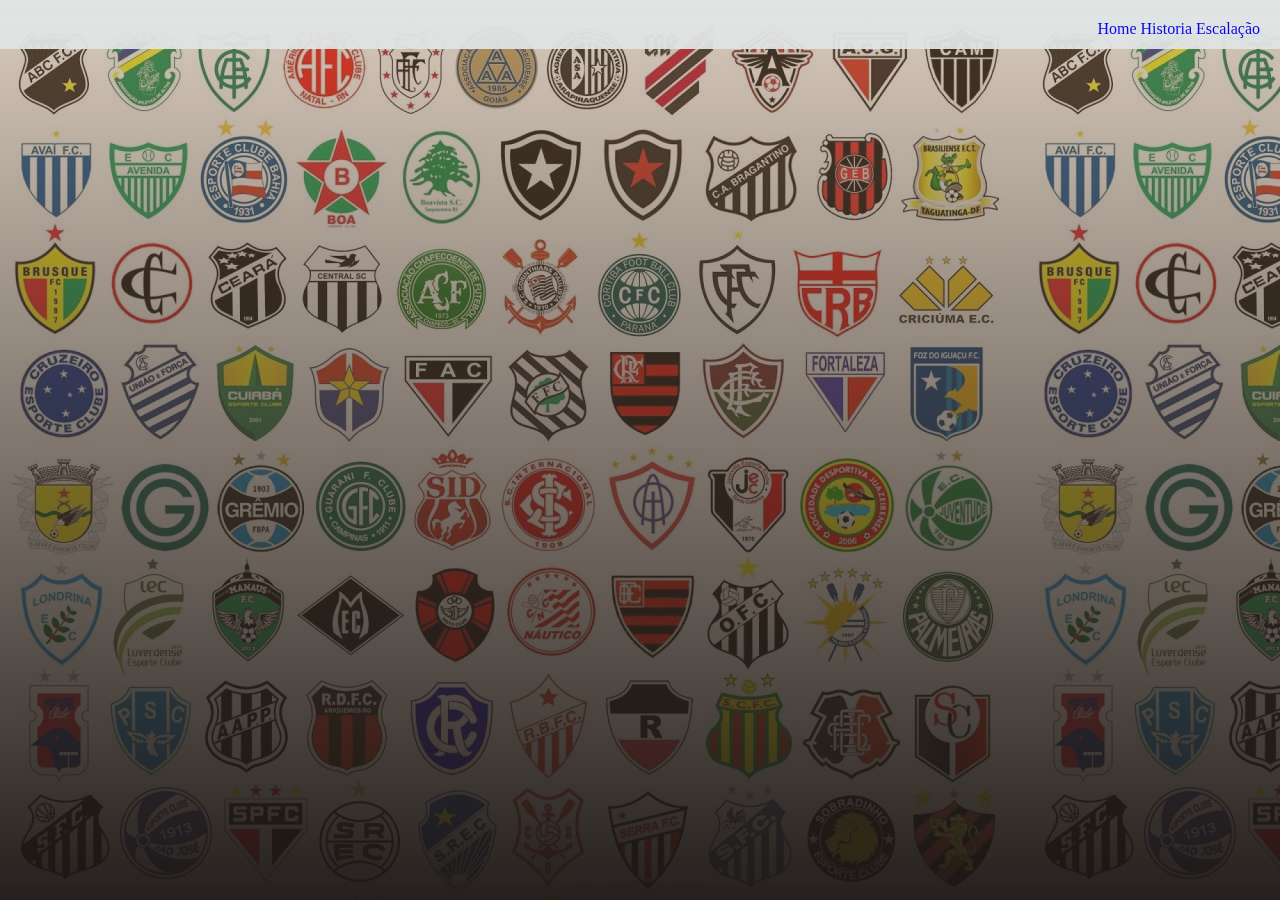
<file: index.html>
<!DOCTYPE html>
<html lang="pt-br">

<head>
    <title></title>
    <meta charset="UTF-8">
    <meta name="viewport" content="width=device-width, initial-scale=1">
    <link href="css/style.css" rel="stylesheet">
    <link rel="preconnect" href="https://fonts.googleapis.com">
    <link rel="preconnect" href="https://fonts.gstatic.com" crossorigin>
    <link href="https://fonts.googleapis.com/css2?family=Dancing+Script&display=swap" rel="stylesheet">

<body>

    <header>
        <nav>
            <a href="#">Home</a>
            <a href="#">Historia</a>
            <a href="/escalacao.html">Escalação</a>
        </nav>
    </header>
    <main>
        <section>

        </section>
    </main>
    <footer>
        <p>Site criado por Armar</p>
    </footer>

</body>

</html>
</file>
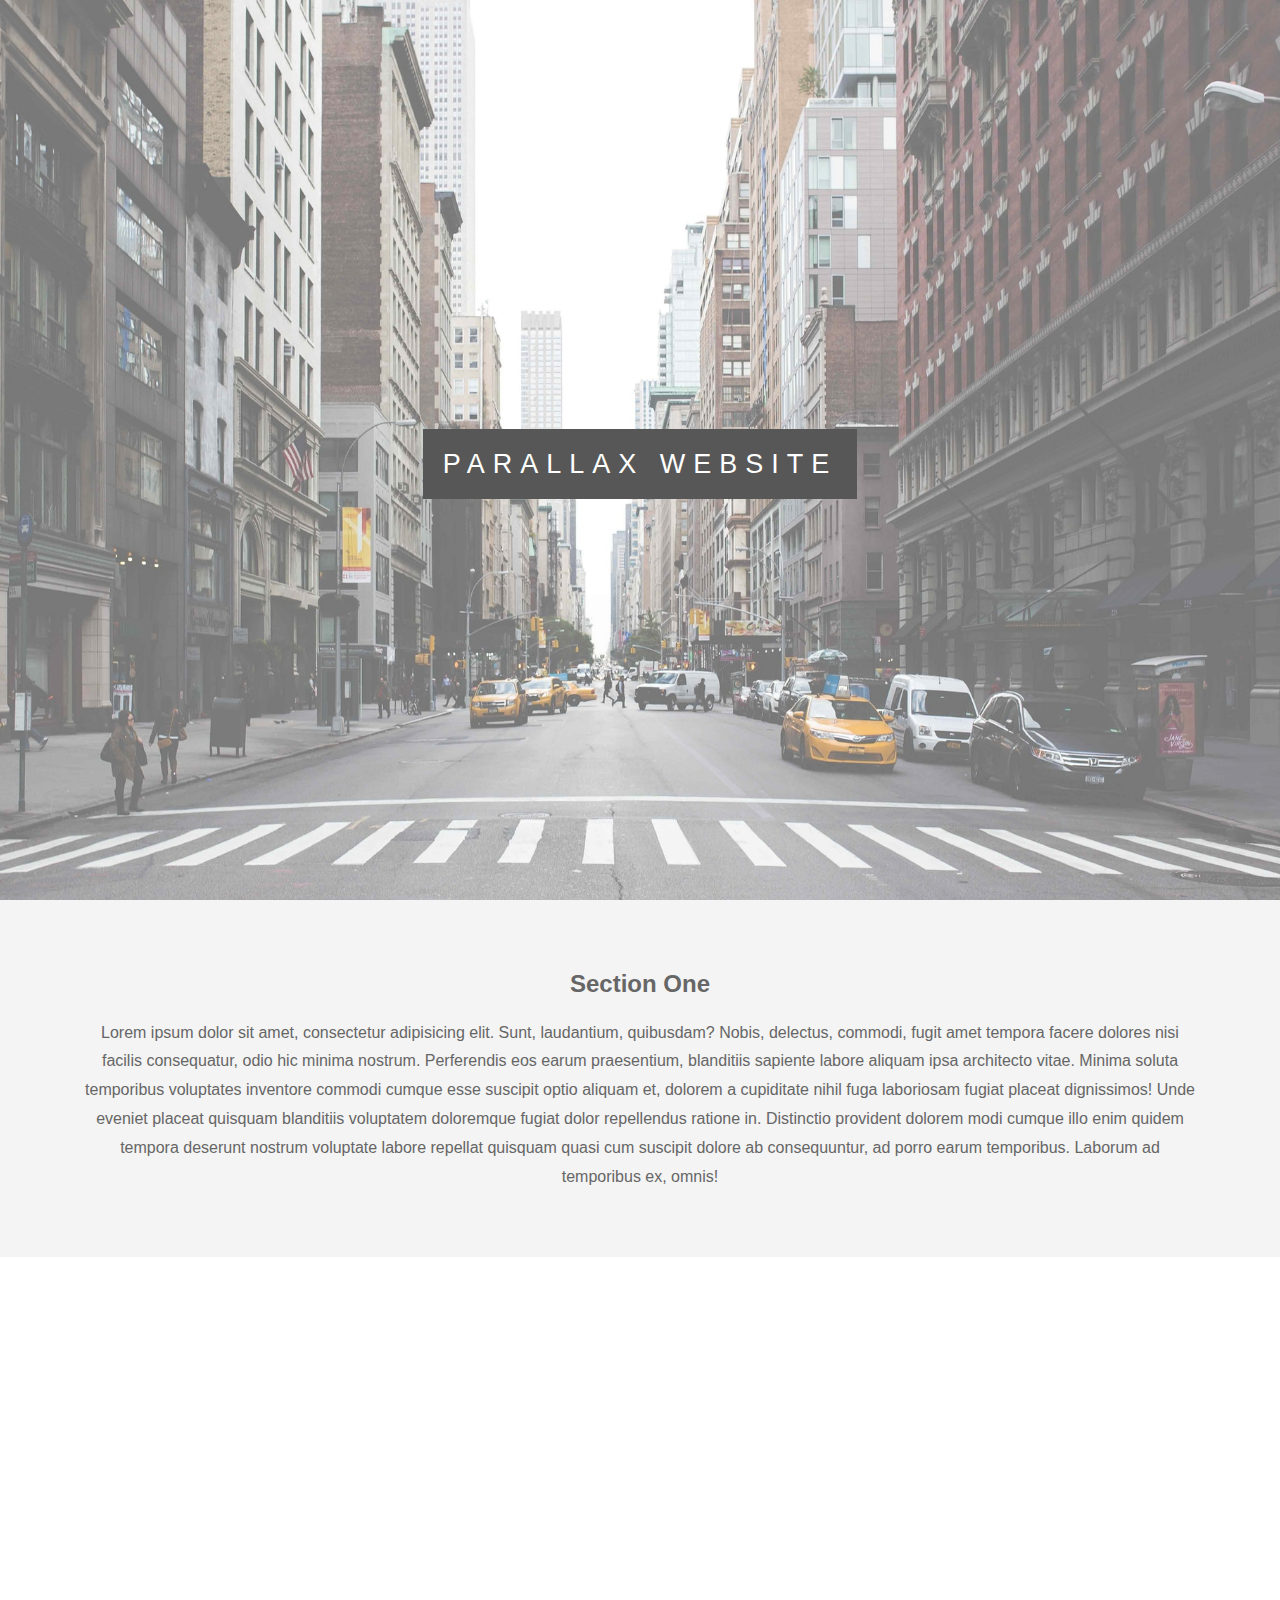
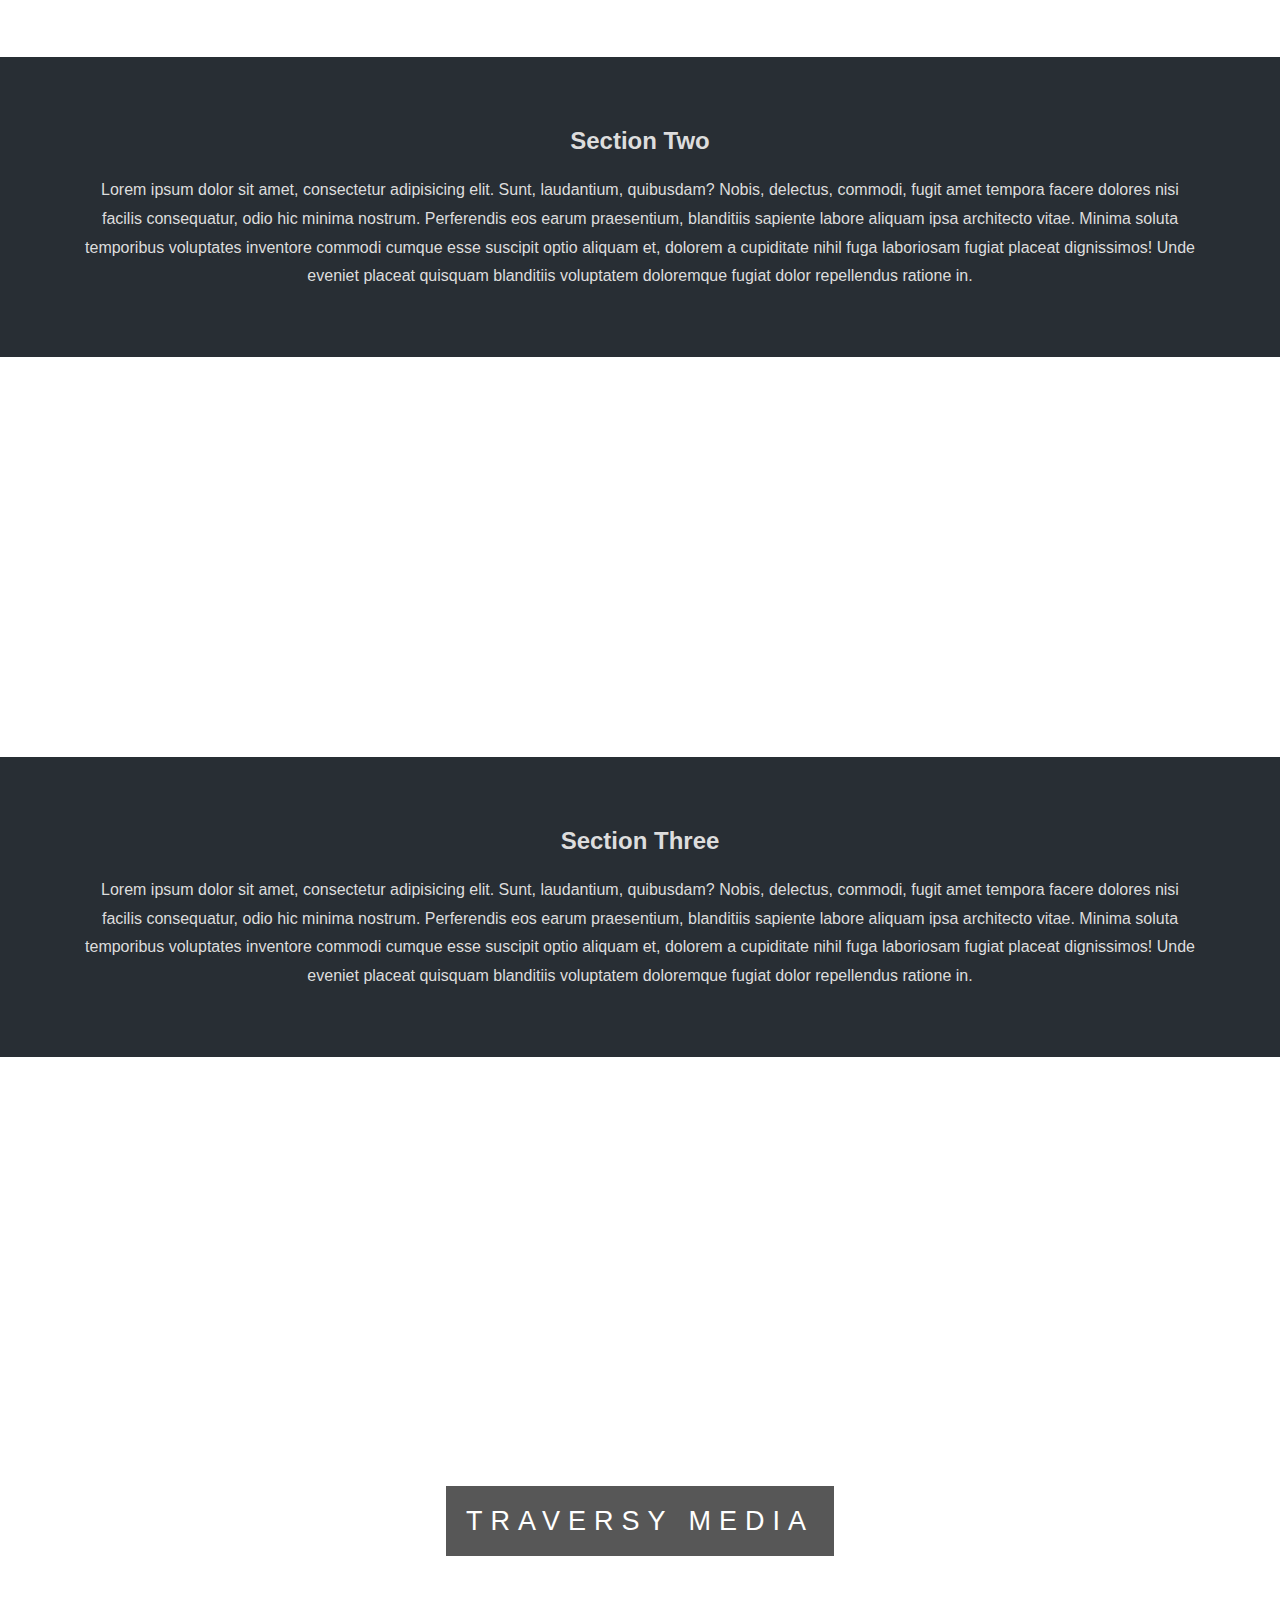
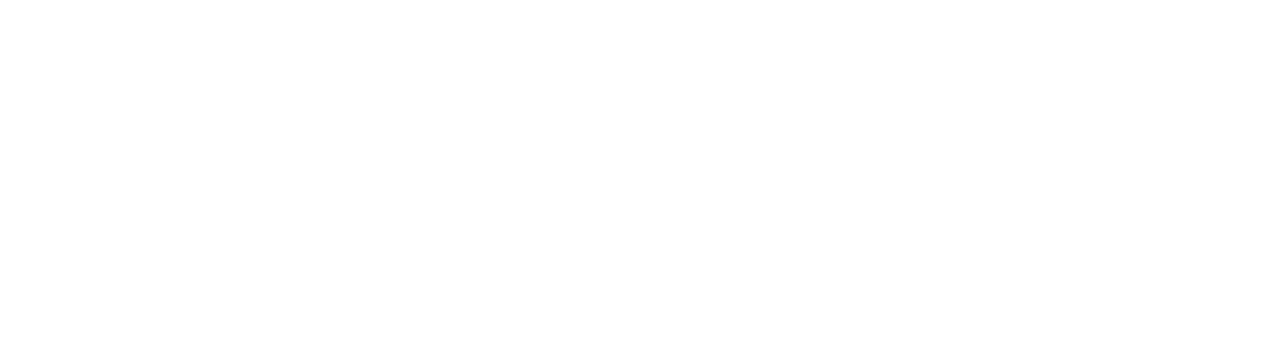
<file: paralax/index.html>
<!DOCTYPE html>
<html lang="pt-br">
<head>
  <meta charset="UTF-8">
  <meta name="viewport" content="width=device-width, initial-scale=1.0">
  <meta http-equiv="X-UA-Compatible" content="ie=edge">
  <title>Parallax Website Demo</title>
  <link rel="stylesheet" href="css/style.css">
</head>
<body>
  <div class="pimg1">
    <div class="ptext">
      <span class="border">
        Parallax Website
      </span>
    </div>
  </div>

  <section class="section section-light">
    <h2>Section One</h2>
    <p>
      Lorem ipsum dolor sit amet, consectetur adipisicing elit. Sunt, laudantium, quibusdam? Nobis, delectus, commodi, fugit amet tempora facere dolores nisi facilis consequatur, odio hic minima nostrum. Perferendis eos earum praesentium, blanditiis sapiente labore aliquam ipsa architecto vitae. Minima soluta temporibus voluptates inventore commodi cumque esse suscipit optio aliquam et, dolorem a cupiditate nihil fuga laboriosam fugiat placeat dignissimos! Unde eveniet placeat quisquam blanditiis voluptatem doloremque fugiat dolor repellendus ratione in. Distinctio provident dolorem modi cumque illo enim quidem tempora deserunt nostrum voluptate labore repellat quisquam quasi cum suscipit dolore ab consequuntur, ad porro earum temporibus. Laborum ad temporibus ex, omnis!
    </p>
  </section>

  <div class="pimg2">
    <div class="ptext">
      <span class="border trans">
        Image Two Text
      </span>
    </div>
  </div>

  <section class="section section-dark">
    <h2>Section Two</h2>
    <p>
      Lorem ipsum dolor sit amet, consectetur adipisicing elit. Sunt, laudantium, quibusdam? Nobis, delectus, commodi, fugit amet tempora facere dolores nisi facilis consequatur, odio hic minima nostrum. Perferendis eos earum praesentium, blanditiis sapiente labore aliquam ipsa architecto vitae. Minima soluta temporibus voluptates inventore commodi cumque esse suscipit optio aliquam et, dolorem a cupiditate nihil fuga laboriosam fugiat placeat dignissimos! Unde eveniet placeat quisquam blanditiis voluptatem doloremque fugiat dolor repellendus ratione in.
    </p>
  </section>

  <div class="pimg3">
    <div class="ptext">
      <span class="border trans">
        Image Three Text
      </span>
    </div>
  </div>

  <section class="section section-dark">
    <h2>Section Three</h2>
    <p>
      Lorem ipsum dolor sit amet, consectetur adipisicing elit. Sunt, laudantium, quibusdam? Nobis, delectus, commodi, fugit amet tempora facere dolores nisi facilis consequatur, odio hic minima nostrum. Perferendis eos earum praesentium, blanditiis sapiente labore aliquam ipsa architecto vitae. Minima soluta temporibus voluptates inventore commodi cumque esse suscipit optio aliquam et, dolorem a cupiditate nihil fuga laboriosam fugiat placeat dignissimos! Unde eveniet placeat quisquam blanditiis voluptatem doloremque fugiat dolor repellendus ratione in.
    </p>
  </section>

  <div class="pimg1">
    <div class="ptext">
      <span class="border">
        Traversy Media
      </span>
    </div>
  </div>
</body>
</html>
</file>
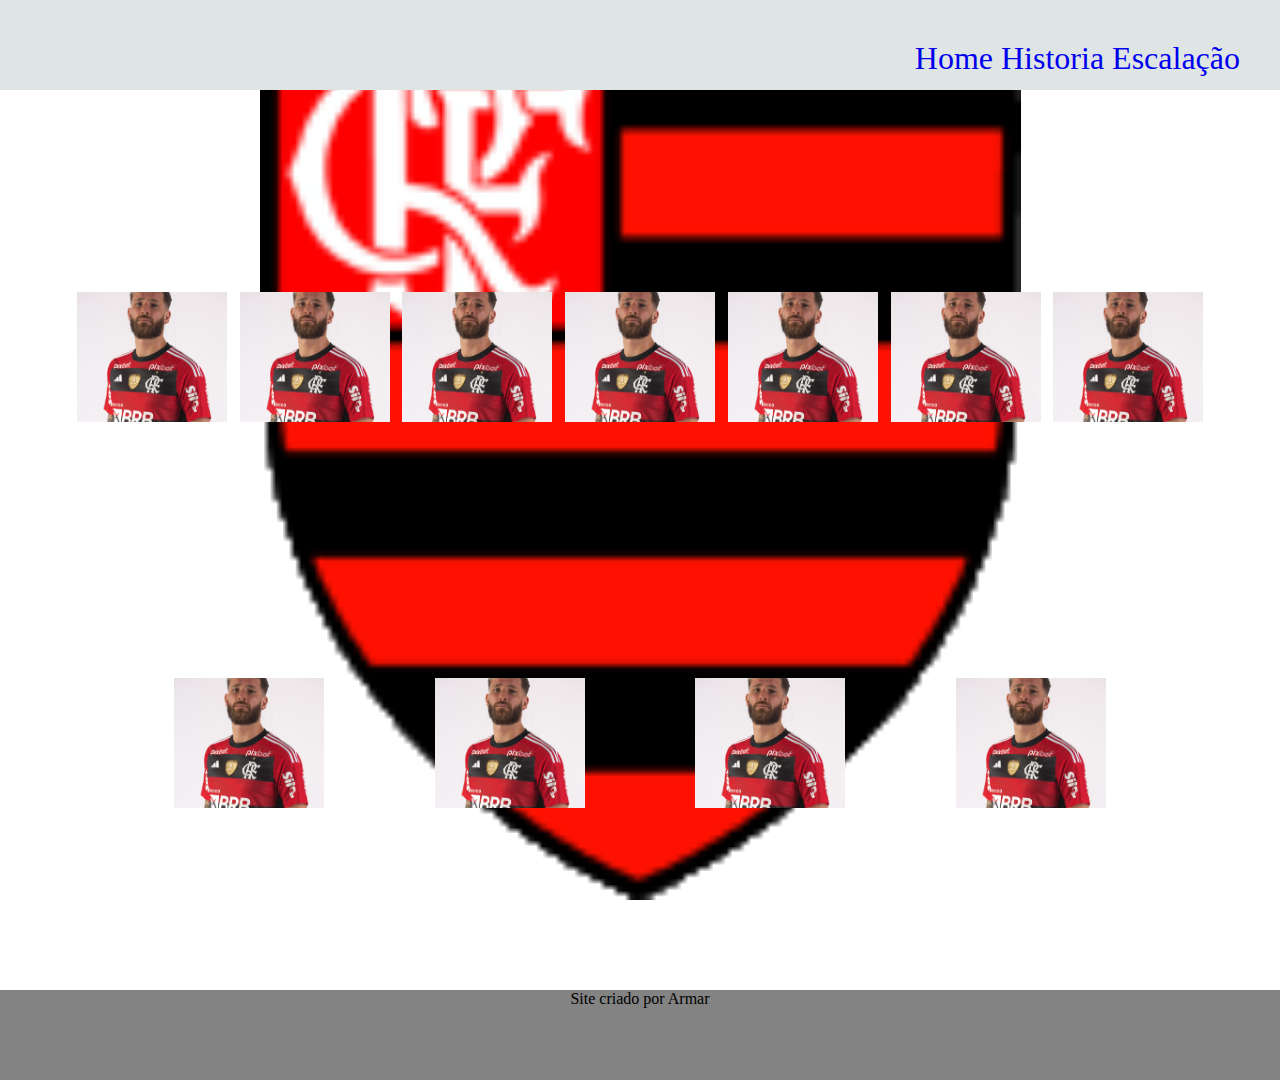
<file: escalacao.html>
<!DOCTYPE html>
<html lang="pt-br">

<head>
    <title></title>
    <meta charset="UTF-8">
    <meta name="viewport" content="width=device-width, initial-scale=1">
    <link href="/css/escalacao.css" rel="stylesheet">
    <link rel="preconnect" href="https://fonts.googleapis.com">
    <link rel="preconnect" href="https://fonts.gstatic.com" crossorigin>
    <link href="https://fonts.googleapis.com/css2?family=Dancing+Script&display=swap" rel="stylesheet">
</head>

<body>
    <header>
        <nav>
            <a href="/index.html">Home</a>
            <a href="#">Historia</a>
            <a href="#">Escalação</a>
        </nav>
    </header>
    <main class="jogador">
        <section class="container">
            <article class="image"><img src="/img/fla4.jpg" alt="jogador 4"></article>
            <article class="text">
                <h3>nome</h3>

                <h2>idade</h2>
            </article>
        </section>
        <section class="container">
            <article class="image"><img src="/img/fla4.jpg" alt="jogador 4"></article>
            <article class="text">
                <h3>nome</h3>

                <h2>idade</h2>
            </article>
        </section>
        <section class="container">
            <article class="image"><img src="/img/fla4.jpg" alt="jogador 4"></article>
            <article class="text">
                <h3>nome</h3>

                <h2>idade</h2>
            </article>
        </section>
        <section class="container">
            <article class="image"><img src="/img/fla4.jpg" alt="jogador 4"></article>
            <article class="text">
                <h3>nome</h3>

                <h2>idade</h2>
            </article>
        </section>
        <section class="container">
            <article class="image"><img src="/img/fla4.jpg" alt="jogador 4"></article>
            <article class="text">
                <h3>nome</h3>

                <h2>idade</h2>
            </article>
        </section>
        <section class="container">
            <article class="image"><img src="/img/fla4.jpg" alt="jogador 4"></article>
            <article class="text">
                <h3>nome</h3>

                <h2>idade</h2>
            </article>
        </section>
        <section class="container">
            <article class="image"><img src="/img/fla4.jpg" alt="jogador 4"></article>
            <article class="text">
                <h3>nome</h3>

                <h2>idade</h2>
            </article>
        </section>
        <section class="container">
            <article class="image"><img src="/img/fla4.jpg" alt="jogador 4"></article>
            <article class="text">
                <h3>nome</h3>

                <h2>idade</h2>
            </article>
        </section>
        <section class="container">
            <article class="image"><img src="/img/fla4.jpg" alt="jogador 4"></article>
            <article class="text">
                <h3>nome</h3>

                <h2>idade</h2>
            </article>
        </section>
        <section class="container">
            <article class="image"><img src="/img/fla4.jpg" alt="jogador 4"></article>
            <article class="text">
                <h3>nome</h3>

                <h2>idade</h2>
            </article>
        </section>
        <section class="container">
            <article class="image"><img src="/img/fla4.jpg" alt="jogador 4"></article>
            <article class="text">
                <h3>nome</h3>

                <h2>idade</h2>
            </article>
        </section>
    </main>
    <footer>
        <p>Site criado por Armar</p>
    </footer>
</body>

</html>
</file>
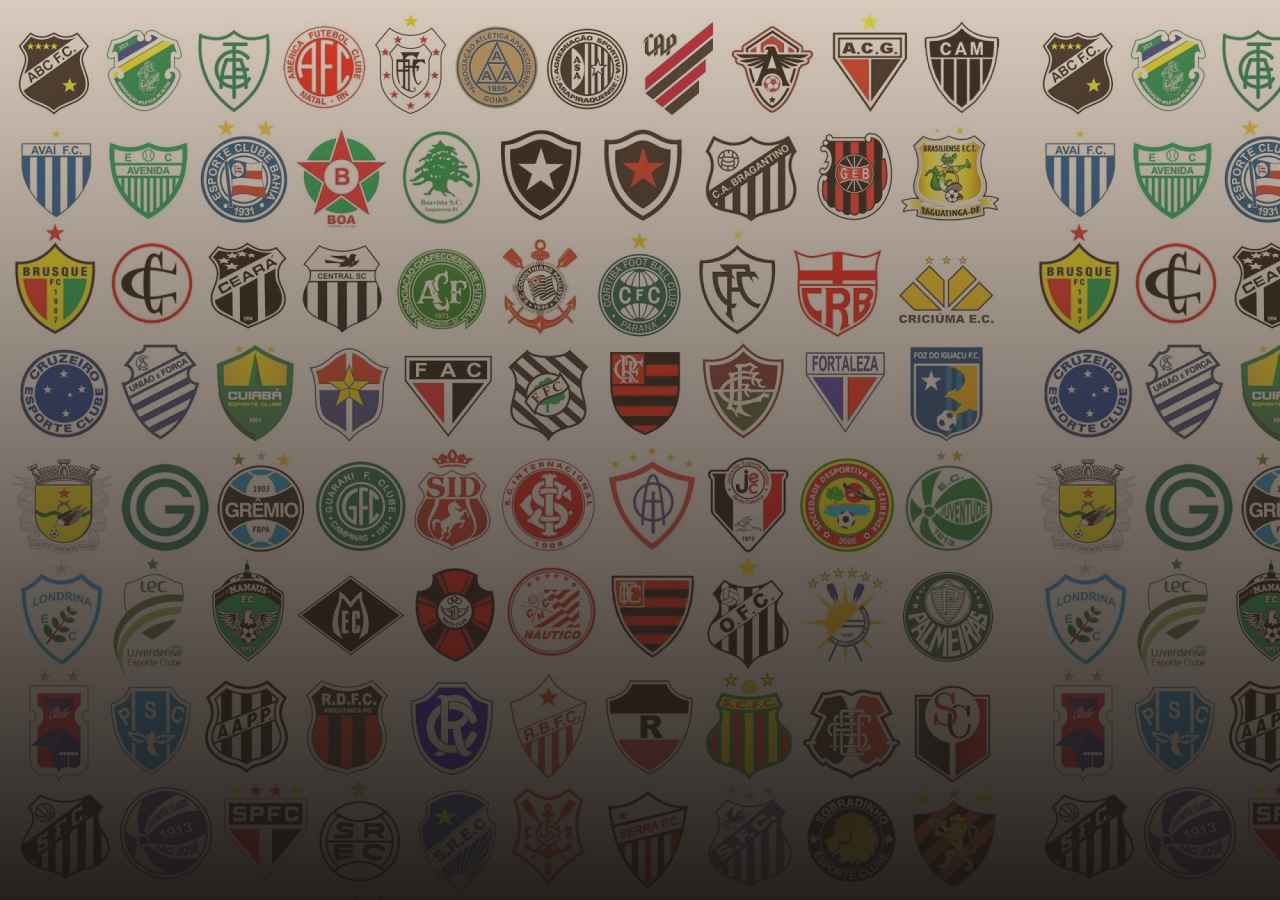
<file: index copy.html>
<!DOCTYPE html>
<html lang="pt-br">
    <head>
        <title></title>
        <meta charset="UTF-8">
        <meta name="viewport" content="width=device-width, initial-scale=1">
        <link href="css/style.css" rel="stylesheet">
        <link rel="preconnect" href="https://fonts.googleapis.com">
<link rel="preconnect" href="https://fonts.gstatic.com" crossorigin>
<link href="https://fonts.googleapis.com/css2?family=Dancing+Script&display=swap" rel="stylesheet">
<style>html, body {
	width: 100%;
	height: 100%;
	margin: 0;
	      padding: 0;
}
/*body {
	background-image: linear-gradient(50deg, rgb(222, 222, 220) 0%, rgb(203, 188, 209) 100%);
} 
.imgx {
	width: 100%;
	height: 100%;
	-webkit-mask-image: linear-gradient(to top, transparent 1%, black 100%);
	background-image: url(img/pexels-photo-248515.png);*/
}</style>
    </head>
    <body>  
        <div class="imgx"></div>
    </body>
</html>
</file>
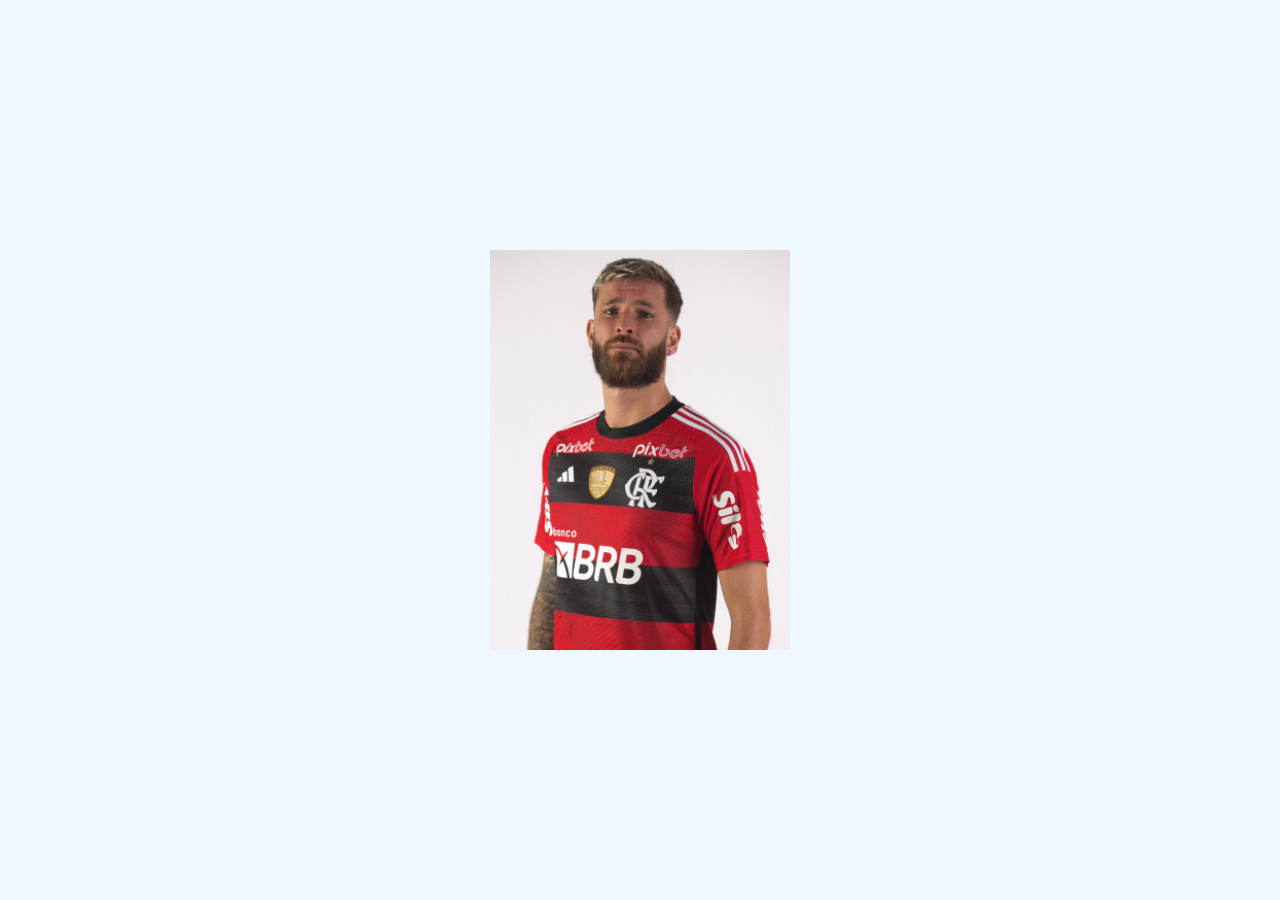
<file: teste.html>
<!DOCTYPE html>
<html lang="en">

<head>
    <meta charset="UTF-8">
    <meta name="viewport" content="width=device-width, initial-scale=1.0">
    <link rel="stylesheet" href="style.css">
    <title>Imagem e texto</title>

</head>

<body>
    <main class="container">
        <section class="image"><img src="/img/fla4.jpg" alt="jogador"> </section>
        <section class="text">
            <h3>Texto grande</h3>
            <h2>texto pequeno</h2>
        </section>
    </main>


</body>

</html>
</file>
<file: css/style.css>
*{
    width: 100%;
    height: 100%;
    padding: 0;
    margin: 0;
}
main{
    width: 100%;
    height:80%;

}
header{
    display: inline;
}
nav{
    padding: 20px;
    width: 100%;
    height: 10%;
    background-color: #dfe4e4;
    text-align: right;
}
nav a{ 
    text-decoration: none;
}
* { padding: 0;
    margin: 0;
    box-sizing: border-box;
  } 
  
 body{
    display: flex;
    align-items: center;
    justify-content: center;
    height: 100vh;
    flex-direction: column;
    background-color: aliceblue;
    /*imagem de fundo*/
    background-image: linear-gradient(
            to bottom,
            rgba(161, 125, 90, 0.4),
            rgba(29, 24, 21, 0.966)
          ), url("/img/times-brasil.jpg");
    width: 100%;
    height: 100%;
    -webkit-mask-image: linear-gradient(to top, transparent 1%, black 100%);
         

 }
 .container{
    position: relative;
    height: 25%;
    width: 18%;
    cursor: pointer;
    overflow: hidden;
}
.

article .individuo{
    /*cor de fundo e borda*/
    background-color: #f2f5f5;
    border: 2px solid rgb(0, 0, 0);
    /* tamanho*/
    height: 25%;
    width: 18%;
    font-family: 'Dancing Script', cursive;
}

footer{
    height: 5%;
    padding: 10;
    background-color: rgb(131, 131, 131);
    text-align: center;
}
</file>
<file: paralax/css/style.css>
body, html{
    height:100%;
    margin:0;
    font-size:16px;
    font-family:"Lato", sans-serif;
    font-weight:400;
    line-height:1.8em;
    color:#666;
  }
  
  .pimg1, .pimg2, .pimg3{
    position:relative;
    opacity:0.70;
    background-position:center;
    background-size:cover;
    background-repeat:no-repeat;
  
    /*
      fixed = parallax
      scroll = normal
    */
    background-attachment:fixed;
  }
  
  .pimg1{
    background-image:url('../img/image1.jpg');
    min-height:100%;
  }
  
  .pimg2{
    background-image:url('../img/image2.jpg');
    min-height:400px;
  }
  
  .pimg3{
    background-image:url('../img/image3.jpg');
    min-height:400px;
  }
  
  .section{
    text-align:center;
    padding:50px 80px;
  }
  
  .section-light{
    background-color:#f4f4f4;
    color:#666;
  }
  
  .section-dark{
    background-color:#282e34;
    color:#ddd;
  }
  
  .ptext{
    position:absolute;
    top:50%;
    width:100%;
    text-align:center;
    color:#000;
    font-size:27px;
    letter-spacing:8px;
    text-transform:uppercase;
  }
  
  .ptext .border{
    background-color:#111;
    color:#fff;
    padding:20px;
  }
  
  .ptext .border.trans{
    background-color:transparent;
  }
  
  @media(max-width:568px){
    .pimg1, .pimg2, .pimg3{
      background-attachment:scroll;
    }
  }
</file>
<file: css/escalacao.css>
*{
    width: 100%;
    height: 100%;
    padding: 0;
    margin: 0;    
    box-sizing: border-box;
}
body{
    /*imagem de fundo*/
    width: 100%;
    height: 100vh;
    background-image: url("/img/Flamengo.gif");
    background-repeat: no-repeat;
    background-position: center;
    background-size: contain;
    display: flexbox;
    align-items: center;
    justify-content: center;  
    flex-direction: column;

}
header{
    display: inline;
}
nav{
    padding: 40px;
    width: 100%;
    height: 10%;
    font-size: xx-large;
    background-color: #dfe4e4;
    text-align: right;
}
nav a{ 
    text-decoration: none;
} 

main{
    width: 100%;
    height: 80%;
}

.jogador {
    justify-content:center;
    padding: 5%;
    position: sticky;
    max-width: 100%;
    height: 100%; 
     /*cor de fundo e borda*/
    border:0px solid aqua;
    /* posicionamento dos box*/
    display:flex;
    /*alinhamento vertical*/
    align-items: center;
    flex-wrap: wrap;
    /*alinhamento horizontal*/
    justify-content:space-evenly;

}
.individuo{
    /*cor de fundo e borda*/
    background-color: #f2f5f5;
    border: 30px solid rgb(0, 0, 0);
    /* tamanho*/
    height: 150px;
    width: 150px;
    font-family: 'Dancing Script', cursive;
}
.container{
    padding-top: 20px;
    position: relative;
    height: 150px;
    width: 150px;
    cursor: pointer;
    overflow: hidden;
}
.container:hover .text{
    visibility: visible;
}
.container:hover img{
    transform: scale(1.1);
}
.image{
    height: 150px;
    width: 150px;
}

.image img{
    height: 150px;
    width: 150px;
object-fit: cover;
    }
.text{
    height: 150px;
    width: 150px;
    /* tamanho da fonte */
    font-size: 1.2rem;
    /* posicao */
    position: absolute;
    top: 0;
    left: 0;
    opacity: .8;
    /*cor de fundo */
    background: crimson;
    display: flex;
    align-items: center;
    justify-content: center;
    flex-direction: column;
    color: #fff;
    visibility: hidden;
    transition: .1s ease;
}
.text h3{
    margin-bottom: 1.2rem;
}
footer{
    height: 10%;
    padding: 10;
    background-color: rgb(131, 131, 131);
    text-align: center;
}
</file>
<file: style.css>
*{
    padding: 0;
    margin: 0;
    box-sizing: border-box;
}
body{
    display: flex;
    align-items: center;
    justify-content: center;
    height: 100vh;
    flex-direction: column;
    background-color: aliceblue;
}
.container{
    position: relative;
    width: 300px;
    height: 400px;
    cursor: pointer;
    overflow: hidden;
}
.container:hover .text{
    visibility: visible;
}
.container:hover img{
    transform: scale(1.1);
}
.image{
    width: 300px;
    height: 400px;
}

.image img{
        width: 300px;
        height: 400px;
object-fit: cover;
    }
.text{
    /* largura */
    width: 300px;
    /* altura */
    height: 400px;
    /* tamanho da fonte */
    font-size: 1.2rem;
    /* posicao */
    position: absolute;
    top: 0;
    left: 0;
    opacity: .8;
    /*cor de fundo */
    background: crimson;
    display: flex;
    align-items: center;
    justify-content: center;
    flex-direction: column;
    color: #fff;
    visibility: hidden;
    transition: .5s ease;
}
.text h3{
    margin-bottom: 1.2rem;
}
</file>
